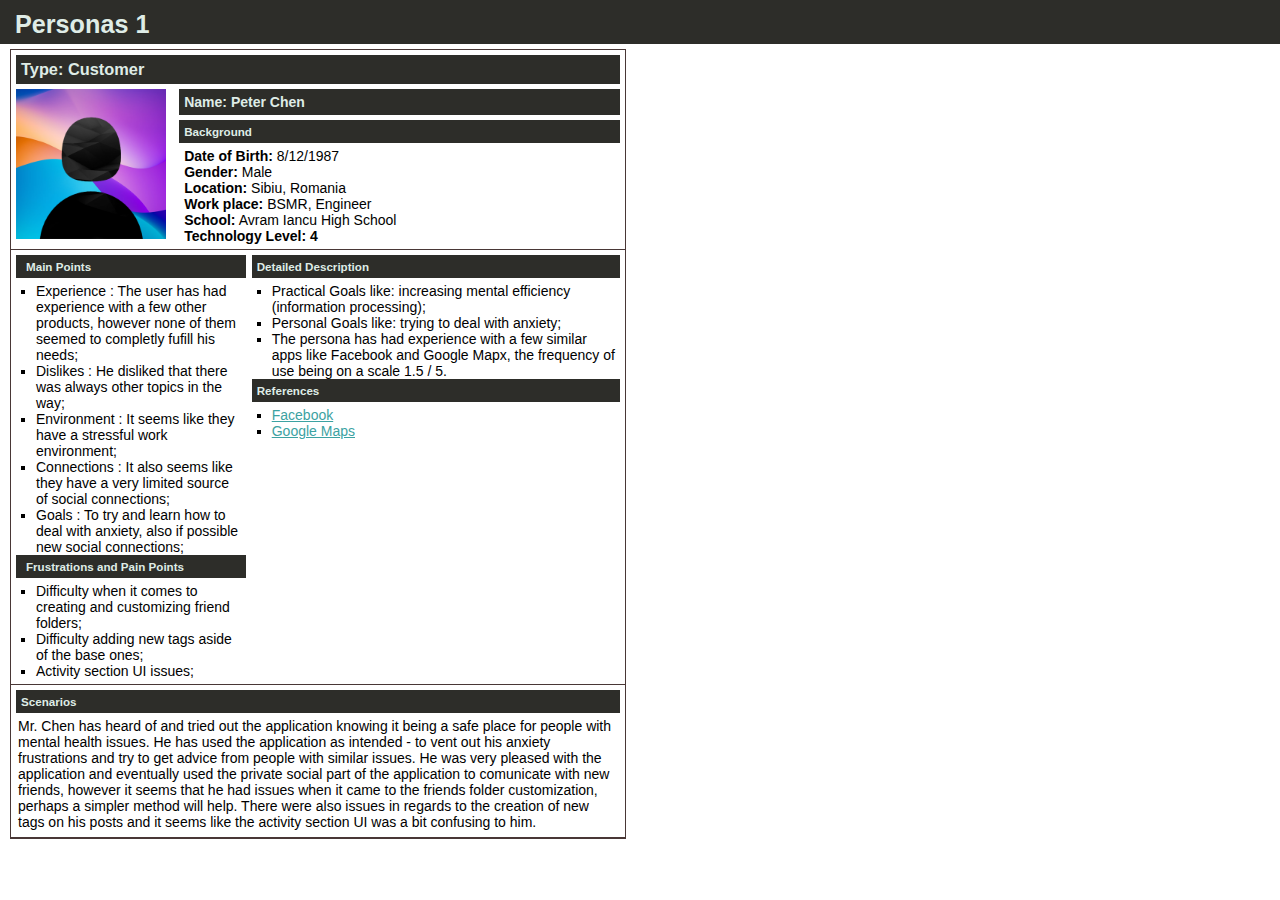
<file: resources/Personas/Persona1.html>
<!DOCTYPE html>
<html lang="en-us">
<head>
<meta charset="utf-8"/>
<link rel="stylesheet" type="text/css" href="media/personas.css" />
<link rel="icon" type="image/x-icon" href="media/personas.ico">
<title>Personas 1</title>
</head>

<body>
<header>
	<h1>Personas 1</h1>
</header>

<section>
	<h1 class="hidden">Personas Section (minimum 4 personas recommended)</h1>
	<article itemscope itemtype="http://schema.org/Person" class="persona">
		<div class="personaInfo">
			<h3>Type: Customer</h3>
			<figure>
				<img itemprop="image" src="media/P1.png" alt="persona1" height="150" width="150" />
			</figure>
			<div class="personaBackground">
				<h4>Name: <span itemprop="givenName">Peter</span> <span itemprop="familyName">Chen</span></h4>
					<h5>Background</h5>
					<ul>
						<li><strong>Date of Birth:</strong> <time itemprop="birthDate" datetime="1990-10-23">8/12/1987</time></li>
						<li><strong>Gender:</strong> <span itemprop="gender">Male</span></li>
						<li itemprop="location" itemscope itemtype="http://schema.org/Place"><strong>Location:</strong> <span itemprop="name">Sibiu, Romania</span></li>
						<li itemprop="worksFor" itemscope itemtype="http://schema.org/Organization"><strong>Work place:</strong> <span itemprop="name">BSMR</span>, <span itemprop="jobTitle">Engineer</span></li>
						<li itemprop="alumniOf" itemscope itemtype="http://schema.org/EducationalOrganization"><strong>School:</strong>  <span itemprop="name">Avram Iancu High School</span></li>
						<li><strong>Technology Level: 4</strong></li>
					</ul>
			</div>
		</div>
		<div class="personaDetails">
			<div class="detailsLeft">
				<div class="leftGroup">
					<h5>Main Points</h5>
					<ul>
						<li>Experience : The user has had experience with a few other products, however none of them seemed to completly fufill his needs;</li>
						<li>Dislikes : He disliked that there was always other topics in the way;</li>
						<li>Environment : It seems like they have a stressful work environment;</li>
						<li>Connections : It also seems like they have a very limited source of social connections;</li>
						<li>Goals : To try and learn how to deal with anxiety, also if possible new social connections;</li>
					</ul>
				</div>
				<div class="leftGroup">
					<h5>Frustrations and Pain Points</h5>
					<ul>
						<li>Difficulty when it comes to creating and customizing friend folders;</li>
						<li>Difficulty adding new tags aside of the base ones;</li>
						<li>Activity section UI issues;</li>
					</ul>
				</div>
			</div>
			<div itemprop="description" class="detailsRight">
				<h5>Detailed Description</h5>
				<ul>
						<li>Practical Goals like: increasing mental efficiency (information processing);</li>
						<li>Personal Goals like: trying to deal with anxiety;</li>
					</ul>
				<ul>
					<li>The persona has had experience with a few similar apps like Facebook and Google Mapx, the frequency of use being on a scale 1.5 / 5.</li>
				</ul>
				<h5>References</h5>
				<ul>
					<li><a href="https://www.facebook.com">Facebook</a></li>
					<li><a href="https://www.google.com/maps">Google Maps</a></li>
				</ul>
			</div>
		</div>
		<div class="personaScenarios">
			<h5>Scenarios</h5>
			<p>
					Mr. Chen has heard of and tried out the application knowing it being a safe place for people with mental health issues.
					He has used the application as intended - to vent out his anxiety frustrations and try to get advice from people with similar issues.
					He was very pleased with the application and eventually used the private social part of the application to comunicate with new friends, however it seems that he had issues when it came to the friends folder customization, perhaps a simpler method will help.
					There were also issues in regards to the creation of new tags on his posts and it seems like the activity section UI was a bit confusing to him.
		 </p>
		</div>
	</article>
</section>

</body>
</html>
</file>
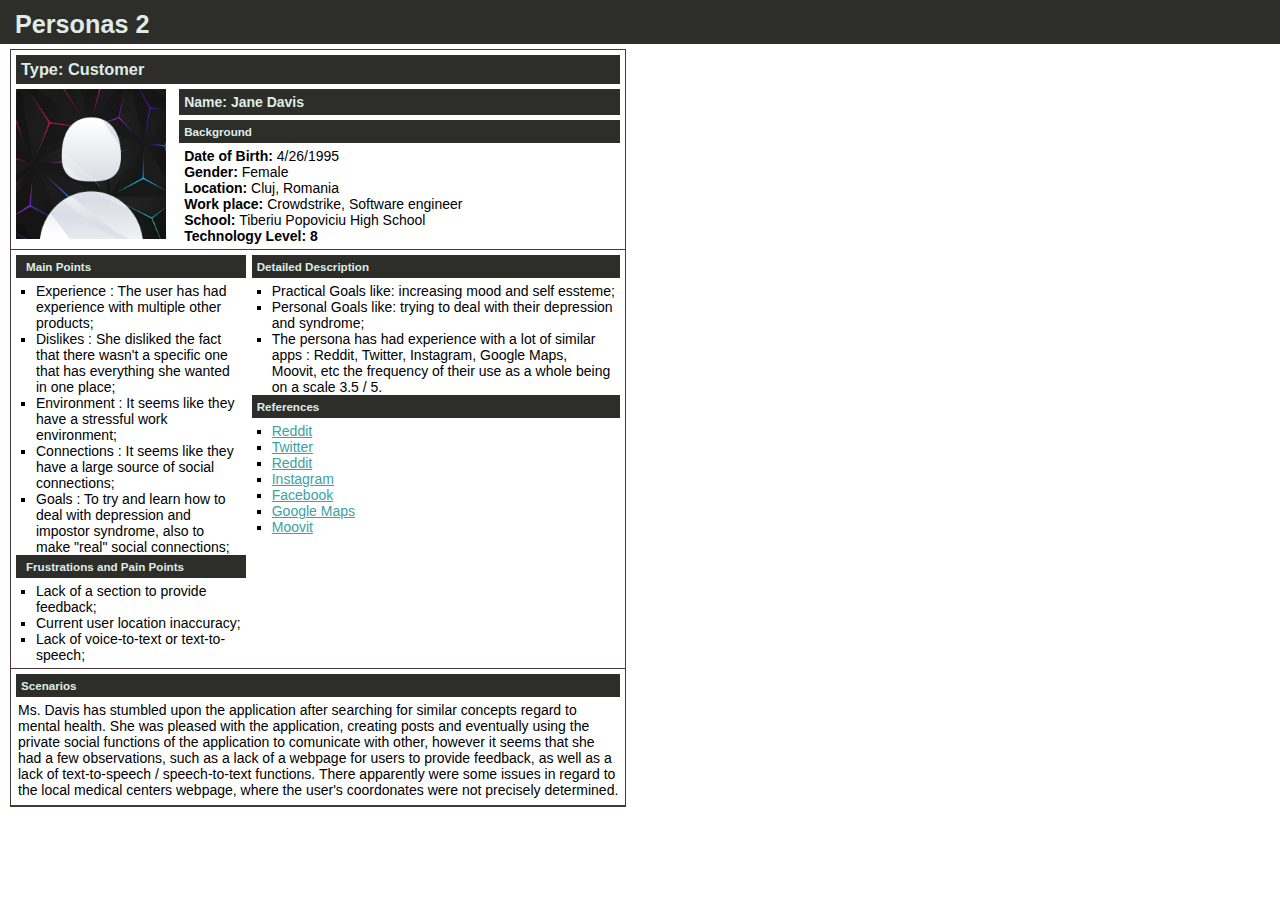
<file: resources/Personas/Persona2.html>
<!DOCTYPE html>
<html lang="en-us">
<head>
<meta charset="utf-8"/>
<link rel="stylesheet" type="text/css" href="media/personas.css" />
<link rel="icon" type="image/x-icon" href="media/personas.ico">
<title>Personas 2</title>
</head>

<body>
<header>
	<h1>Personas 2</h1>
</header>

<section>
	<h1 class="hidden">Personas Section (minimum 4 personas recommended)</h1>
	<article itemscope itemtype="http://schema.org/Person" class="persona">
		<div class="personaInfo">
			<h3>Type: Customer</h3>
			<figure>
				<img itemprop="image" src="media/P2.png" alt="persona2" height="150" width="150" />
			</figure>
			<div class="personaBackground">
				<h4>Name: <span itemprop="givenName">Jane</span> <span itemprop="familyName">Davis</span></h4>
					<h5>Background</h5>
					<ul>
						<li><strong>Date of Birth:</strong> <time itemprop="birthDate" datetime="1990-10-23">4/26/1995</time></li>
						<li><strong>Gender:</strong> <span itemprop="gender">Female</span></li>
						<li itemprop="location" itemscope itemtype="http://schema.org/Place"><strong>Location:</strong> <span itemprop="name">Cluj, Romania</span></li>
						<li itemprop="worksFor" itemscope itemtype="http://schema.org/Organization"><strong>Work place:</strong> <span itemprop="name">Crowdstrike</span>, <span itemprop="jobTitle">Software engineer</span></li>
						<li itemprop="alumniOf" itemscope itemtype="http://schema.org/EducationalOrganization"><strong>School:</strong>  <span itemprop="name">Tiberiu Popoviciu High School</span></li>
						<li><strong>Technology Level: 8</strong></li>
					</ul>
			</div>
		</div>
		<div class="personaDetails">
			<div class="detailsLeft">
				<div class="leftGroup">
					<h5>Main Points</h5>
					<ul>
						<li>Experience : The user has had experience with multiple other products;</li>
						<li>Dislikes : She disliked the fact that there wasn't a specific one that has everything she wanted in one place;</li>
						<li>Environment : It seems like they have a stressful work environment;</li>
						<li>Connections : It seems like they have a large source of social connections;</li>
						<li>Goals : To try and learn how to deal with depression and impostor syndrome, also to make "real" social connections;</li>
					</ul>
				</div>
				<div class="leftGroup">
					<h5>Frustrations and Pain Points</h5>
					<ul>
						<li>Lack of a section to provide feedback;</li>
					  <li>Current user location inaccuracy;</li>
					  <li>Lack of voice-to-text or text-to-speech;</li>
					</ul>
				</div>
			</div>
			<div itemprop="description" class="detailsRight">
				<h5>Detailed Description</h5>
				<ul>
						<li>Practical Goals like: increasing mood and self essteme;</li>
						<li>Personal Goals like: trying to deal with their depression and syndrome;</li>
					</ul>
				<ul>
					<li>The persona has had experience with a lot of similar apps : Reddit, Twitter, Instagram, Google Maps, Moovit, etc the frequency of their use as a whole being on a scale 3.5 / 5.</li>
				</ul>
				<h5>References</h5>
				<ul>
					<li><a href="https://www.reddit.com">Reddit</a></li>
					<li><a href="https://www.twitter.com">Twitter</a></li>
					<li><a href="https://www.reddit.com">Reddit</a></li>
					<li><a href="https://www.instagram.com">Instagram</a></li>
					<li><a href="https://www.facebook.com">Facebook</a></li>
					<li><a href="https://www.google.com/maps">Google Maps</a></li>
					<li><a href="https://www.moovitapp.com">Moovit</a></li>
				</ul>
			</div>
		</div>
		<div class="personaScenarios">
			<h5>Scenarios</h5>
			<p>
					Ms. Davis has stumbled upon the application after searching for similar concepts regard to mental health.
					She was pleased with the application, creating posts and eventually using the private social functions of the application to comunicate with other, however it seems that she had a few observations, such as a lack of a webpage for users to provide feedback, as well as a lack of text-to-speech / speech-to-text functions.
					There apparently were some issues in regard to the local medical centers webpage, where the user's coordonates were not precisely determined.
			</p>
		</div>
	</article>
</section>

</body>
</html>
</file>
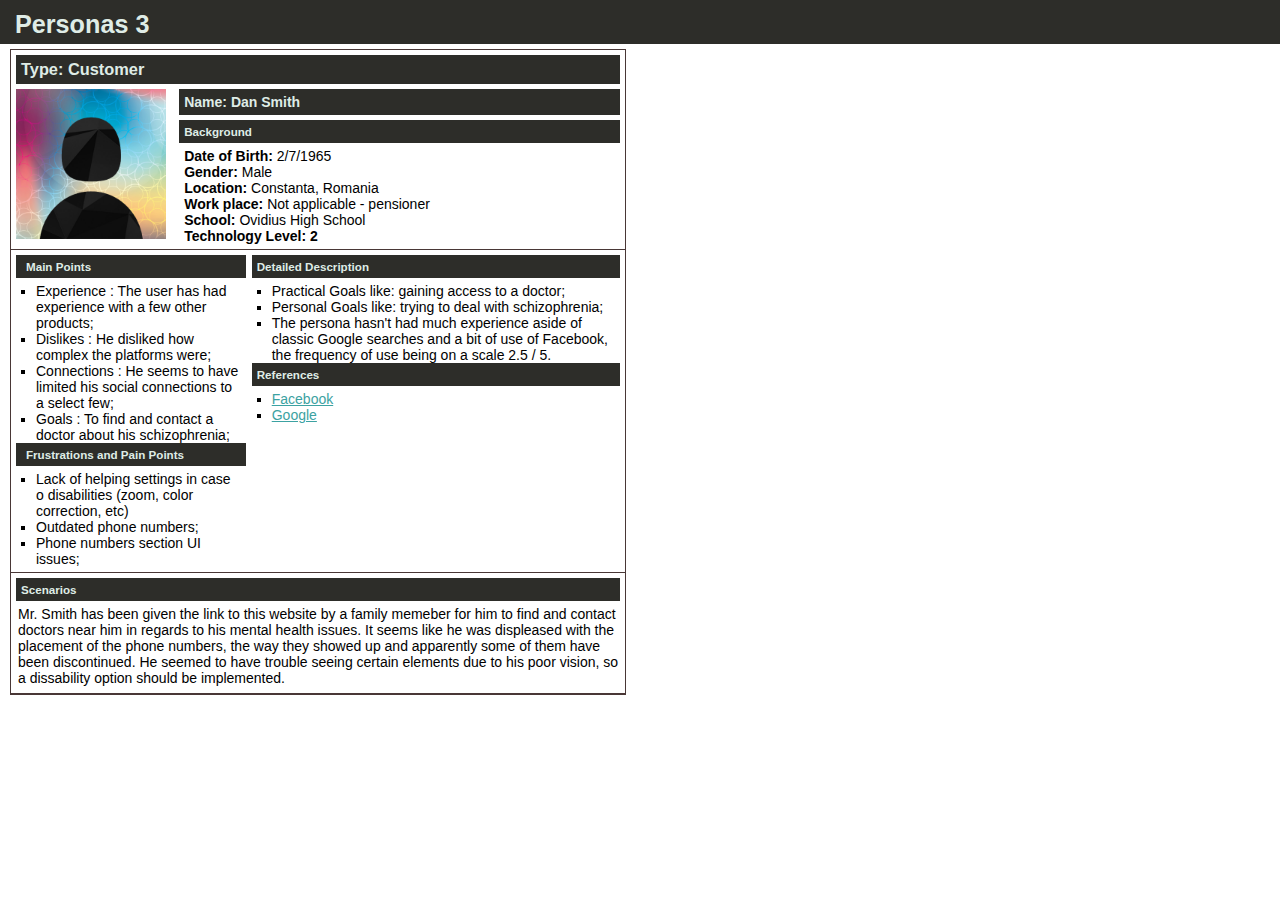
<file: resources/Personas/Persona3.html>
<!DOCTYPE html>
<html lang="en-us">
<head>
<meta charset="utf-8"/>
<link rel="stylesheet" type="text/css" href="media/personas.css" />
<link rel="icon" type="image/x-icon" href="media/personas.ico">
<title>Personas 3</title>
</head>

<body>
<header>
	<h1>Personas 3</h1>
</header>

<section>
	<h1 class="hidden">Personas Section (minimum 4 personas recommended)</h1>
	<article itemscope itemtype="http://schema.org/Person" class="persona">
		<div class="personaInfo">
			<h3>Type: Customer</h3>
			<figure>
				<img itemprop="image" src="media/P3.png" alt="persona3" height="150" width="150" />
			</figure>
			<div class="personaBackground">
				<h4>Name: <span itemprop="givenName">Dan</span> <span itemprop="familyName">Smith</span></h4>
					<h5>Background</h5>
					<ul>
						<li><strong>Date of Birth:</strong> <time itemprop="birthDate" datetime="1990-10-23">2/7/1965</time></li>
						<li><strong>Gender:</strong> <span itemprop="gender">Male</span></li>
						<li itemprop="location" itemscope itemtype="http://schema.org/Place"><strong>Location:</strong> <span itemprop="name">Constanta, Romania</span></li>
						<li itemprop="worksFor" itemscope itemtype="http://schema.org/Organization"><strong>Work place:</strong> <span itemprop="name">Not applicable - pensioner</span> </li>
						<li itemprop="alumniOf" itemscope itemtype="http://schema.org/EducationalOrganization"><strong>School:</strong>  <span itemprop="name">Ovidius High School</span></li>
						<li><strong>Technology Level: 2</strong></li>
					</ul>
			</div>
		</div>
		<div class="personaDetails">
			<div class="detailsLeft">
				<div class="leftGroup">
					<h5>Main Points</h5>
					<ul>
						<li>Experience : The user has had experience with a few other products;</li>
						<li>Dislikes : He disliked how complex the platforms were;</li>
						<li>Connections : He seems to have limited his social connections to a select few;</li>
						<li>Goals : To find and contact a doctor about his schizophrenia;</li>
					</ul>
				</div>
				<div class="leftGroup">
					<h5>Frustrations and Pain Points</h5>
					<ul>
						<li>Lack of helping settings in case o disabilities (zoom, color correction, etc)</li>
					  <li>Outdated phone numbers;</li>
					  <li>Phone numbers section UI issues;</li>
					</ul>
				</div>
			</div>
			<div itemprop="description" class="detailsRight">
				<h5>Detailed Description</h5>
				<ul>
						<li>Practical Goals like: gaining access to a doctor;</li>
						<li>Personal Goals like: trying to deal with schizophrenia;</li>
					</ul>
				<ul>
					<li>The persona hasn't had much experience aside of classic Google searches and a bit of use of Facebook, the frequency of use being on a scale 2.5 / 5.</li>
				</ul>
				<h5>References</h5>
				<ul>
					<li><a href="https://www.facebook.com">Facebook</a></li>
					<li><a href="https://www.google.com">Google</a></li>
				</ul>
			</div>
		</div>
		<div class="personaScenarios">
			<h5>Scenarios</h5>
			<p>
					Mr. Smith has been given the link to this website by a family memeber for him to find and contact doctors near him in regards to his mental health issues.
					It seems like he was displeased with the placement of the phone numbers, the way they showed up and apparently some of them have been discontinued.
					He seemed to have trouble seeing certain elements due to his poor vision, so a dissability option should be implemented.
		 </p>
		</div>
	</article>
</section>

</body>
</html>
</file>
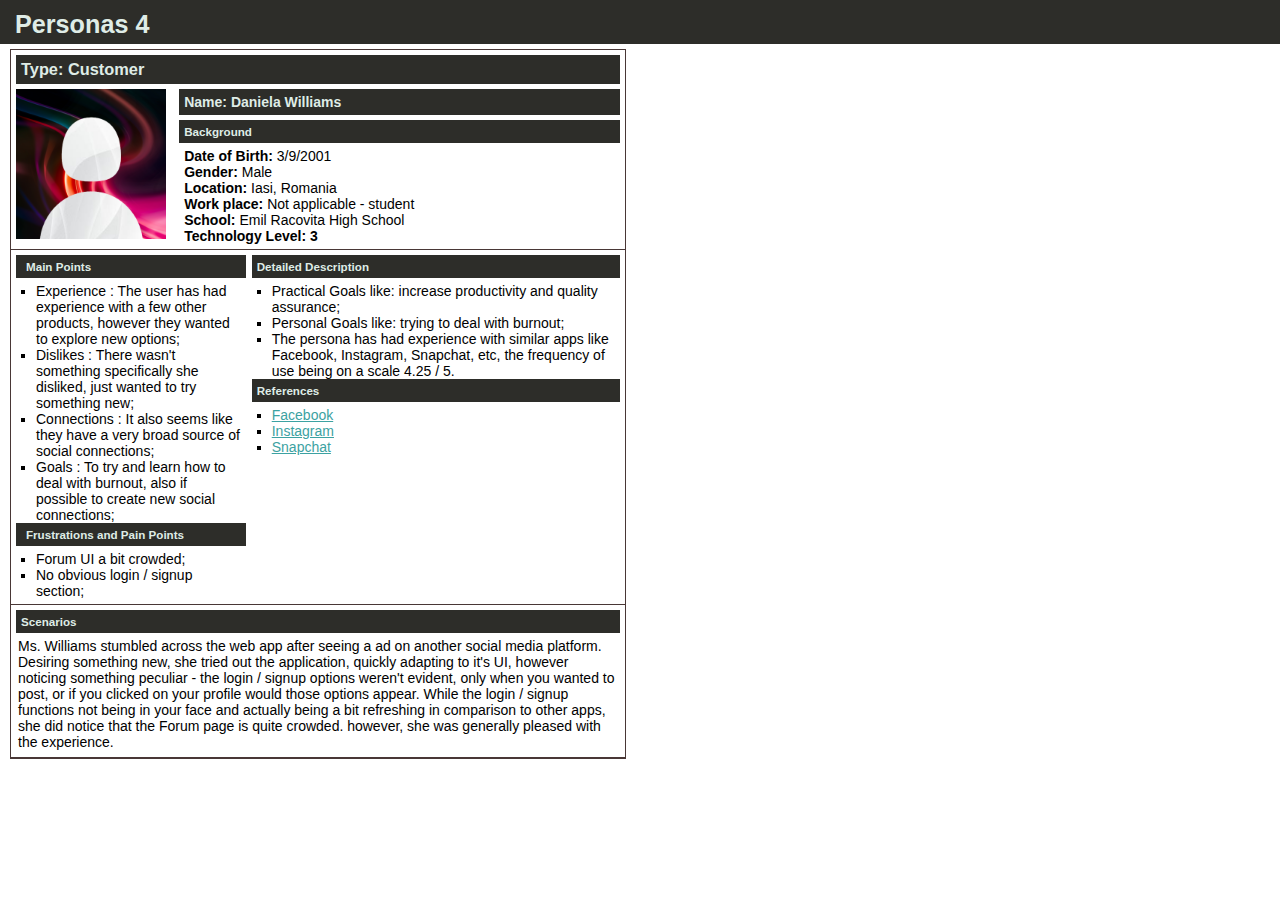
<file: resources/Personas/Persona4.html>
<!DOCTYPE html>
<html lang="en-us">
<head>
<meta charset="utf-8"/>
<link rel="stylesheet" type="text/css" href="media/personas.css" />
<link rel="icon" type="image/x-icon" href="media/personas.ico">
<title>Personas 4</title>
</head>

<body>
<header>
	<h1>Personas 4</h1>
</header>

<section>
	<h1 class="hidden">Personas Section (minimum 4 personas recommended)</h1>
	<article itemscope itemtype="http://schema.org/Person" class="persona">
		<div class="personaInfo">
			<h3>Type: Customer</h3>
			<figure>
				<img itemprop="image" src="media/P4.png" alt="persona4" height="150" width="150" />
			</figure>
			<div class="personaBackground">
				<h4>Name: <span itemprop="givenName">Daniela</span> <span itemprop="familyName">Williams</span></h4>
					<h5>Background</h5>
					<ul>
						<li><strong>Date of Birth:</strong> <time itemprop="birthDate" datetime="1990-10-23">3/9/2001</time></li>
						<li><strong>Gender:</strong> <span itemprop="gender">Male</span></li>
						<li itemprop="location" itemscope itemtype="http://schema.org/Place"><strong>Location:</strong> <span itemprop="name">Iasi, Romania</span></li>
						<li itemprop="worksFor" itemscope itemtype="http://schema.org/Organization"><strong>Work place:</strong> <span itemprop="name">Not applicable - student</span></li>
						<li itemprop="alumniOf" itemscope itemtype="http://schema.org/EducationalOrganization"><strong>School:</strong>  <span itemprop="name">Emil Racovita High School</span></li>
						<li><strong>Technology Level: 3</strong></li>
					</ul>
			</div>
		</div>
		<div class="personaDetails">
			<div class="detailsLeft">
				<div class="leftGroup">
					<h5>Main Points</h5>
					<ul>
						<li>Experience : The user has had experience with a few other products, however they wanted to explore new options;</li>
						<li>Dislikes : There wasn't something specifically she disliked, just wanted to try something new;</li>
						<li>Connections : It also seems like they have a very broad source of social connections;</li>
						<li>Goals : To try and learn how to deal with burnout, also if possible to create new social connections;</li>
					</ul>
				</div>
				<div class="leftGroup">
					<h5>Frustrations and Pain Points</h5>
					<ul>
						<li>Forum UI a bit crowded;</li>
						<li>No obvious login / signup section;</li>
					</ul>
				</div>
			</div>
			<div itemprop="description" class="detailsRight">
				<h5>Detailed Description</h5>
				<ul>
						<li>Practical Goals like: increase productivity and quality assurance;</li>
						<li>Personal Goals like: trying to deal with burnout;</li>
					</ul>
				<ul>
					<li>The persona has had experience with similar apps like Facebook, Instagram, Snapchat, etc, the frequency of use being on a scale 4.25 / 5.</li>
				</ul>
				<h5>References</h5>
				<ul>
					<li><a href="https://www.facebook.com">Facebook</a></li>
					<li><a href="https://www.instagram.com">Instagram</a></li>
					<li><a href="https://www.snapchat.com">Snapchat</a></li>
				</ul>
			</div>
		</div>
		<div class="personaScenarios">
			<h5>Scenarios</h5>
			<p>
					Ms. Williams stumbled across the web app after seeing a ad on another social media platform.
					Desiring something new, she tried out the application, quickly adapting to it's UI, however noticing something peculiar - the login / signup options weren't evident, only when you wanted to post, or if you clicked on your profile would those options appear.
					While the login / signup functions not being in your face and actually being a bit refreshing in comparison to other apps, she did notice that the Forum page is quite crowded.
					however, she was generally pleased with the experience.
		 </p>
		</div>
	</article>
</section>

</body>
</html>
</file>
<file: resources/Personas/media/personas.css>
img { border: none; }
ul {margin:0; list-style-type:none;}
fieldset { border: none; margin:0; padding: 0;}
a {color:#3CA2A2;}
a:hover {color:#215A6D;}
legend { display: none; }
.hidden { display:none;}
.clear {clear:both;}

body{
	margin:0;
	padding:0;
	font-family:Arial, Helvetica, sans-serif;
	font-size:14px;
	background:#fff;
}

header {padding:5px; background-color: #2D2D29; overflow: hidden;}
header h1 { margin:5px 10px 0px 10px; padding:0; color: #DFECE6; font-size:1.8em; float:left;}
header #logo {float:right; margin: 0;}
article.persona {background-color: #fff; border:solid 1px #493736; float:left; margin:5px 10px; width:48%; }
.personaInfo figure {margin:0; padding: 0;}
.personaInfo {border-bottom:solid 1px #493736; padding:5px; overflow: hidden;}
.personaInfo img {float:left; }
.personaInfo .personaBackground {float:right; width:73%; }
.personaInfo h3, .personaInfo .personaBackground h4, .personaInfo .personaBackground h5, .personaDetails h4, .personaDetails h5, .personaScenarios h5, .otherDetails h5 {margin:0 0 5px; padding:5px; background-color: #2D2D29; color: #DFECE6; }
.personaInfo .personaBackground ul, .personaDetails ul, .personaScenarios ul, .otherDetails ul {margin:0; padding:0 5px;}
.personaInfo p, .personaDetails p, .personaScenarios p, .otherDetails p {margin:2px; padding:0;}

.personaDetails ul li {list-style-type: square; margin:0 0 0 15px;}
.personaDetails {border-bottom:solid 1px #493736; overflow: hidden; padding: 5px;}
.personaDetails .detailsLeft h5 {padding: 5px 5px 5px 10px;}
.personaDetails .detailsLeft {width:38%; float:left; margin-right:5px;}
.personaDetails .detailsLeft .leftGroup {}
.personaDetails .detailsRight {width:61%; float: right; }

.personaScenarios, .otherDetails {clear:both; padding:5px; overflow: hidden;}
.personaScenarios {border-bottom:solid 1px #493736;}

footer {clear:both; margin:5px 10px; padding:0;}

@media screen and (max-width:1200px){
	.personaInfo .personaBackground {float:left; width:100%; margin-top:5px;}
}
@media screen and (max-width:1120px){
	.personaDetails .detailsLeft, .personaDetails .detailsRight {width:100%; float: left; }
	article.persona {width:98%; margin: 5px 2px;} 
}

@media print {
	
	body{
		margin:0;
		padding:0;
		font-family:Arial, Helvetica, sans-serif;
		font-size:14px;
		background:#fff;
	}
	header {margin: 0;}
	header #logo {display: none;}
	article.persona {width:99%; margin:10px 2px;} 
	.personaInfo h3, .personaInfo .personaBackground h4, .personaInfo .personaBackground h5, .personaDetails h4, .personaDetails h5, .personaScenarios h5, .otherDetails h5 {margin:0 0 5px; padding:5px; background-color: #ccc; color: #111; 
	-webkit-border-radius: 3px; -moz-border-radius: 3px; border-radius: 3px;}
	.personaDetails .detailsLeft {width:38%; float:left; margin-right:5px;}
	.personaDetails .detailsRight {width:61%; float: right; }
	.personaScenarios {border-bottom:solid 1px #493736;}
}
</file>
